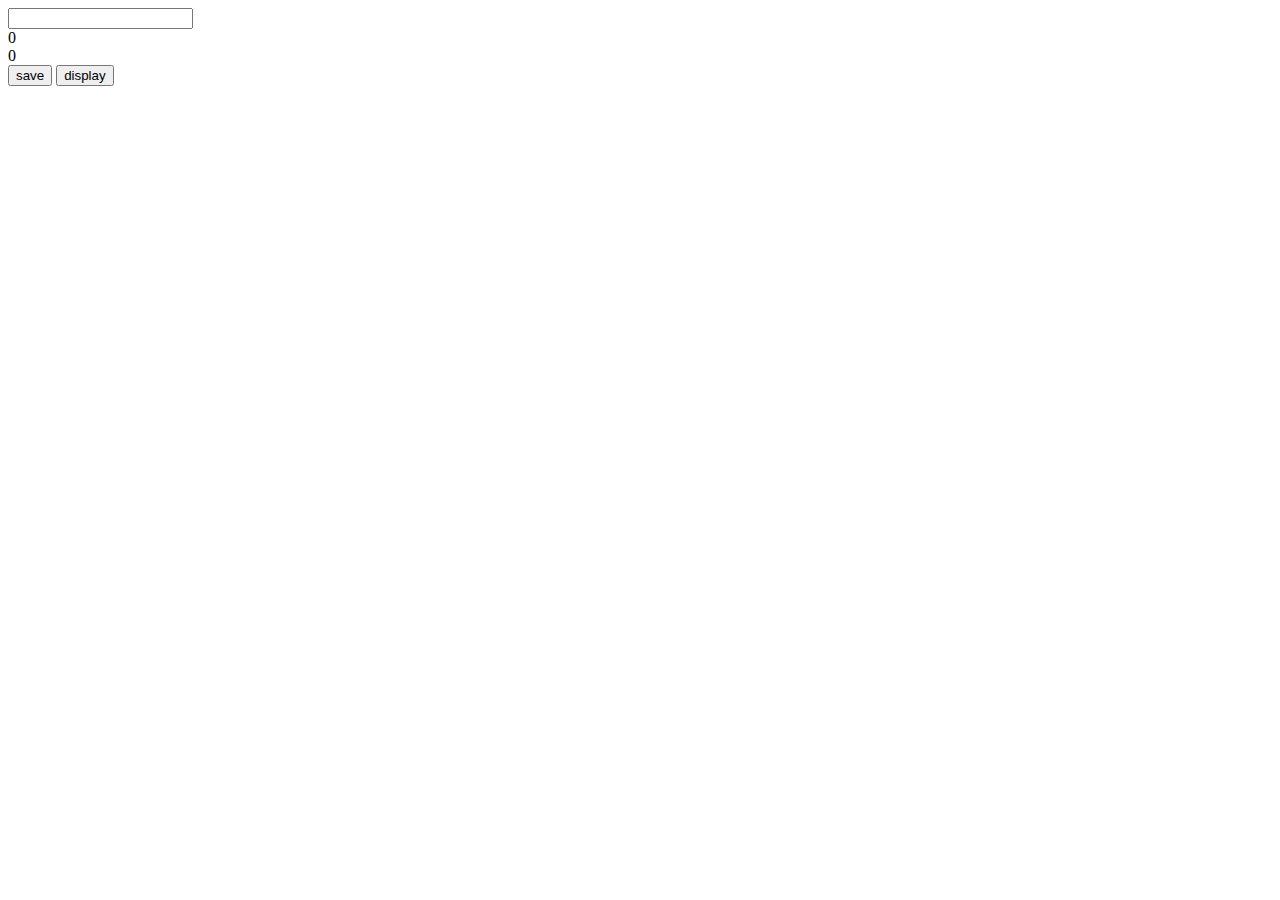
<file: javaScriptExample/index.html>
<!DOCTYPE html>
<html lang="en">
<head>
    <meta charset="UTF-8">
    <meta name="viewport" content="width=device-width, initial-scale=1.0">
    <meta http-equiv="X-UA-Compatible" content="ie=edge">
    <title>Document</title>
</head>
<body>
    <input type="number" id="inputNum" />
    <div id="max">0</div>
    <div id="min">0</div>
    <button id="save">save</button>
    <button id="display">display</button>

    <script src="./script.js" > </script>
</body>
</html>
</file>
